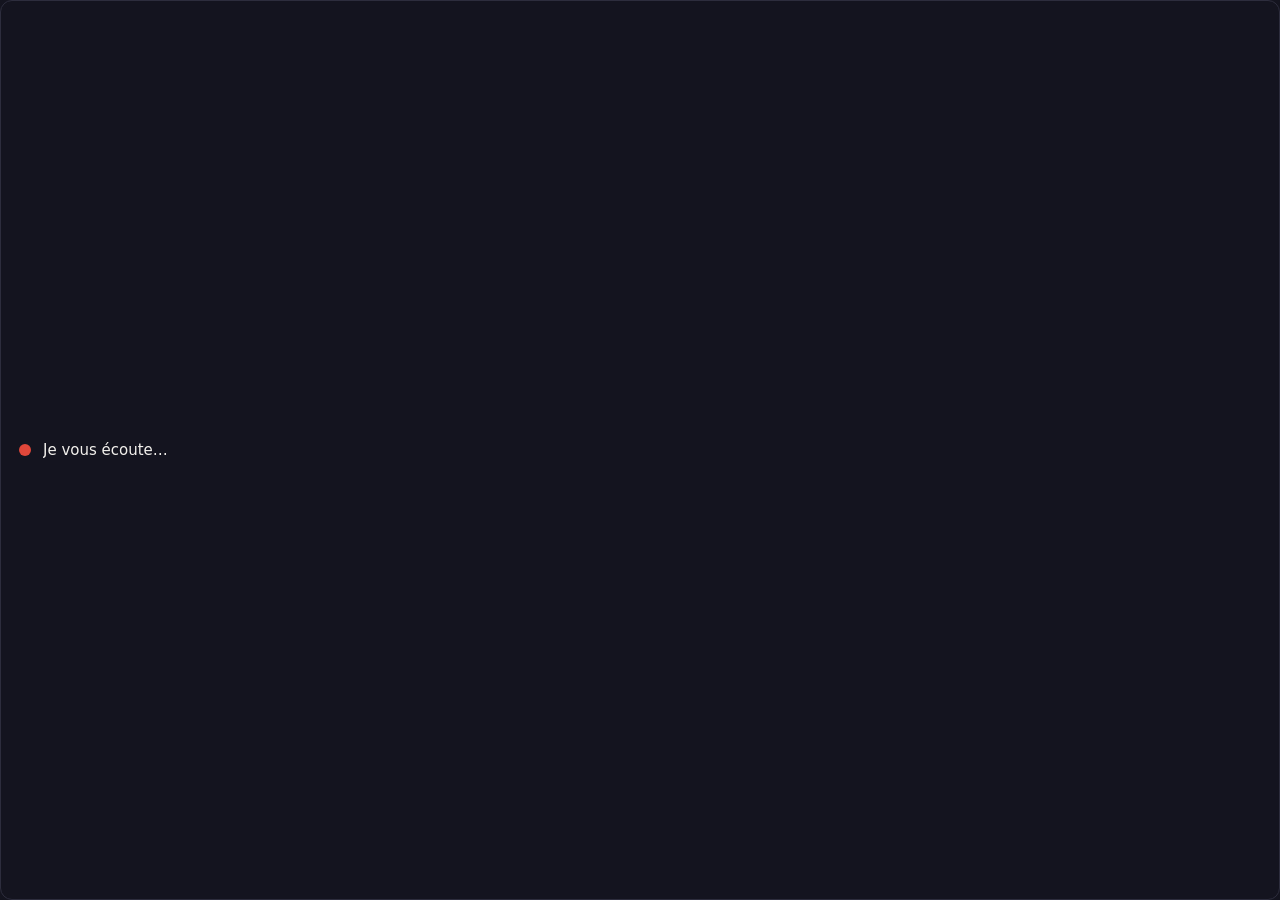
<file: public/bulle.html>
<!doctype html>
<html lang="fr">
  <head>
    <meta charset="UTF-8" />
    <title>Oyant : transcription en direct</title>
    <!-- Aucune ligne de script : c'est le coeur Rust qui ecrit le texte dans cette page. La fenetre
         n'a donc besoin d'aucune permission, et un contenu injecte n'y pourrait rien appeler. -->
    <style>
      html,
      body {
        margin: 0;
        height: 100%;
        background: #14141f;
        color: #f2f0ec;
        font-family: 'IBM Plex Sans', system-ui, sans-serif;
        overflow: hidden;
        user-select: none;
      }
      body {
        display: flex;
        align-items: center;
        gap: 12px;
        padding: 0 18px;
        box-sizing: border-box;
        border: 1px solid #2d2d3d;
        border-radius: 12px;
      }
      /* Le point rouge dit qu'on enregistre, en plus du texte : jamais la couleur seule. */
      .point {
        flex: none;
        width: 12px;
        height: 12px;
        border-radius: 50%;
        background: #e0473a;
      }
      @media (prefers-reduced-motion: no-preference) {
        .point {
          animation: battement 1.2s ease-in-out infinite;
        }
      }
      @keyframes battement {
        50% {
          opacity: 0.35;
        }
      }
      /* Deux lignes au plus : le coeur n'envoie que la fin d'une dictee longue (`bulle::fin_du_texte`),
         parce que c'est ce qu'on vient de dire qui doit rester lisible. */
      #texte {
        font-size: 15px;
        line-height: 1.4;
        display: -webkit-box;
        -webkit-line-clamp: 2;
        -webkit-box-orient: vertical;
        overflow: hidden;
      }
    </style>
  </head>
  <body>
    <span class="point" aria-hidden="true"></span>
    <div id="texte" role="status" aria-live="polite">Je vous écoute…</div>
  </body>
</html>
</file>
